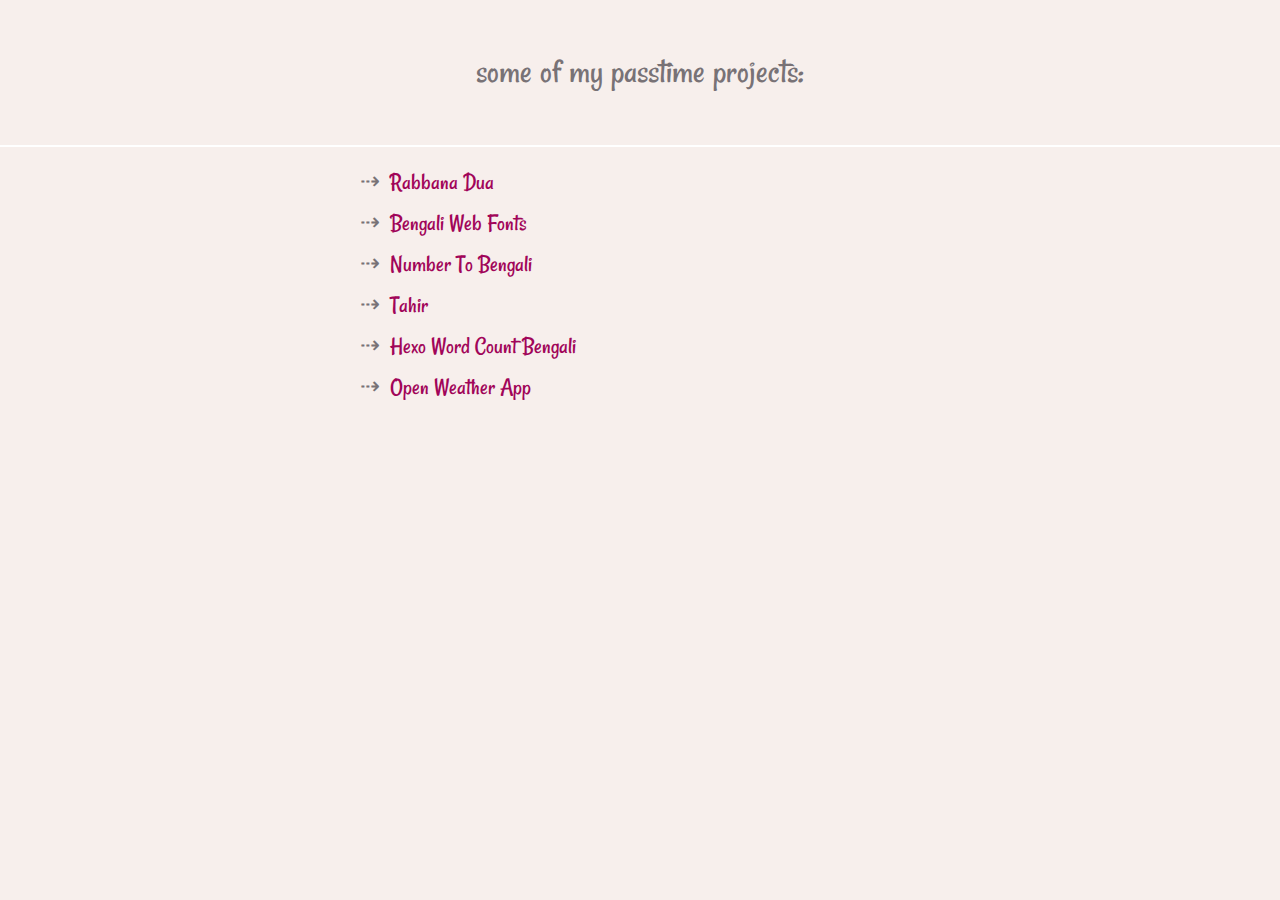
<file: index.html>
<!DOCTYPE html>
<html lang="en">

<head>
  <!-- Global site tag (gtag.js) - Google Analytics -->
  <script async src="https://www.googletagmanager.com/gtag/js?id=UA-152534577-1"></script>
  <script>
    window.dataLayer = window.dataLayer || [];
    function gtag(){dataLayer.push(arguments);}
    gtag('js', new Date());

    gtag('config', 'UA-152534577-1');
  </script>


  <meta charset="utf-8">
  <meta name="viewport" content="width=device-width,initial-scale=1,shrink-to-fit=no">
  <meta name="msapplication-TileColor" content="#da532c">
  <meta name="theme-color" content="#000000">
  <meta name="description" content="{ human.muslim.JavaScripter }">
  <meta name="keywords" content="Shahidul Islam Majumder, Software Engineer, JavaScripter">
  <meta name="author" content="Shahidul Islam Majumder">
  <meta name="twitter:card" content="{ human.muslim.JavaScripter }">
  <meta name="twitter:site" content="@sh4hids">
  <meta name="twitter:title" content="@shahid's | home">
  <meta name="twitter:description" content="{ human.muslim.JavaScripter }">
  <meta name="twitter:creator" content="@sh4hids">
  <meta name="twitter:image" content="https://cdn.rawgit.com/sh4hids/cdn/d81aa62251a0273528e6805bb543f77f822772d7/images/og-image.jpg">
  <meta property="og:title" content="@shahid's | home" />
  <meta property="og:type" content="website" />
  <meta property="og:url" content="http://shahid.pro/" />
  <meta property="og:image" content="https://cdn.rawgit.com/sh4hids/cdn/d81aa62251a0273528e6805bb543f77f822772d7/images/og-image.jpg" />
  <meta property="og:description" content="{ human.muslim.JavaScripter }" />
  <meta property="og:site_name" content="@sh4hids" />
  <meta property="fb:admins" content="100005748482081" />
  <meta name="google-site-verification" content="xKidDGTNkV1cFslklvO_N4UiodhLzwWkI-CACnVgolU" />
  <link rel="apple-touch-icon" sizes="180x180" href="/apple-touch-icon.png">
  <link rel="icon" type="image/png" sizes="32x32" href="/favicon-32x32.png">
  <link rel="icon" type="image/png" sizes="16x16" href="/favicon-16x16.png">
  <link rel="mask-icon" href="/safari-pinned-tab.svg" color="#5bbad5">
  <link rel="manifest" href="/manifest.json">
  <link rel="shortcut icon" href="/favicon.ico">
  <link rel="stylesheet" href="https://use.fontawesome.com/releases/v5.0.9/css/all.css" integrity="sha384-5SOiIsAziJl6AWe0HWRKTXlfcSHKmYV4RBF18PPJ173Kzn7jzMyFuTtk8JA7QQG1" crossorigin="anonymous">
  <title>@shahid's | home</title>
  <script type="application/ld+json">
    {
      "@context": "http://schema.org",
      "@type": "WebSite",
      "name": "@shahid's | home",
      "alternateName": "Shahidul Islam Majumder",
      "url": "https://www.shahid.pro/"
    }
  </script>
  <link rel="stylesheet" href="./style.css">
</head>

<body>
  <header>
    <h2>Some of my passtime projects:</h2>
  </header>
  <main>
    <ul>
      <li><a href="https://apps.shahid.pro/rabbana-dua">Rabbana Dua</a></li>
      <li><a href="https://fonts.shahid.pro">Bengali Web Fonts</a></li>
      <li><a href="https://www.npmjs.com/package/number-to-bengali">Number To Bengali</a></li>
      <li><a href="https://github.com/fushatech/tahir">Tahir</a></li>
      <li><a href="https://www.npmjs.com/package/hexo-wordcount-bengali">Hexo Word Count Bengali</a></li>
      <li><a href="https://apps.shahid.pro/open-weather-app/">Open Weather App</a></li>
    </ul>
  </main>
</body>

</html>
</file>
<file: style.css>
@charset "UTF-8";
@import url("https://fonts.googleapis.com/css?family=Rancho");
* {
  margin: 0;
  padding: 0;
  box-sizing: border-box;
  font-family: 'Rancho', cursive; }

body {
  background: #F7EFEC;
  min-height: 100vh;
  color: #787276;
  font-size: 24px; }
  body header {
    padding: 50px 20px;
    text-align: center;
    border-bottom: 2px solid #FFF;
    text-transform: lowercase; }
    body header h2 {
      font-weight: 400; }
  body main {
    max-width: 600px;
    margin: 0 auto;
    padding: 20px; }
    body main ul {
      list-style: none;
      padding: 0; }
      body main ul li {
        margin-bottom: 10px; }
        body main ul li:last-child {
          margin-bottom: 0; }
        body main ul li::before {
          content: '⇢';
          margin-right: 10px; }
        body main ul li a {
          text-decoration: none;
          color: #A10559; }
</file>
